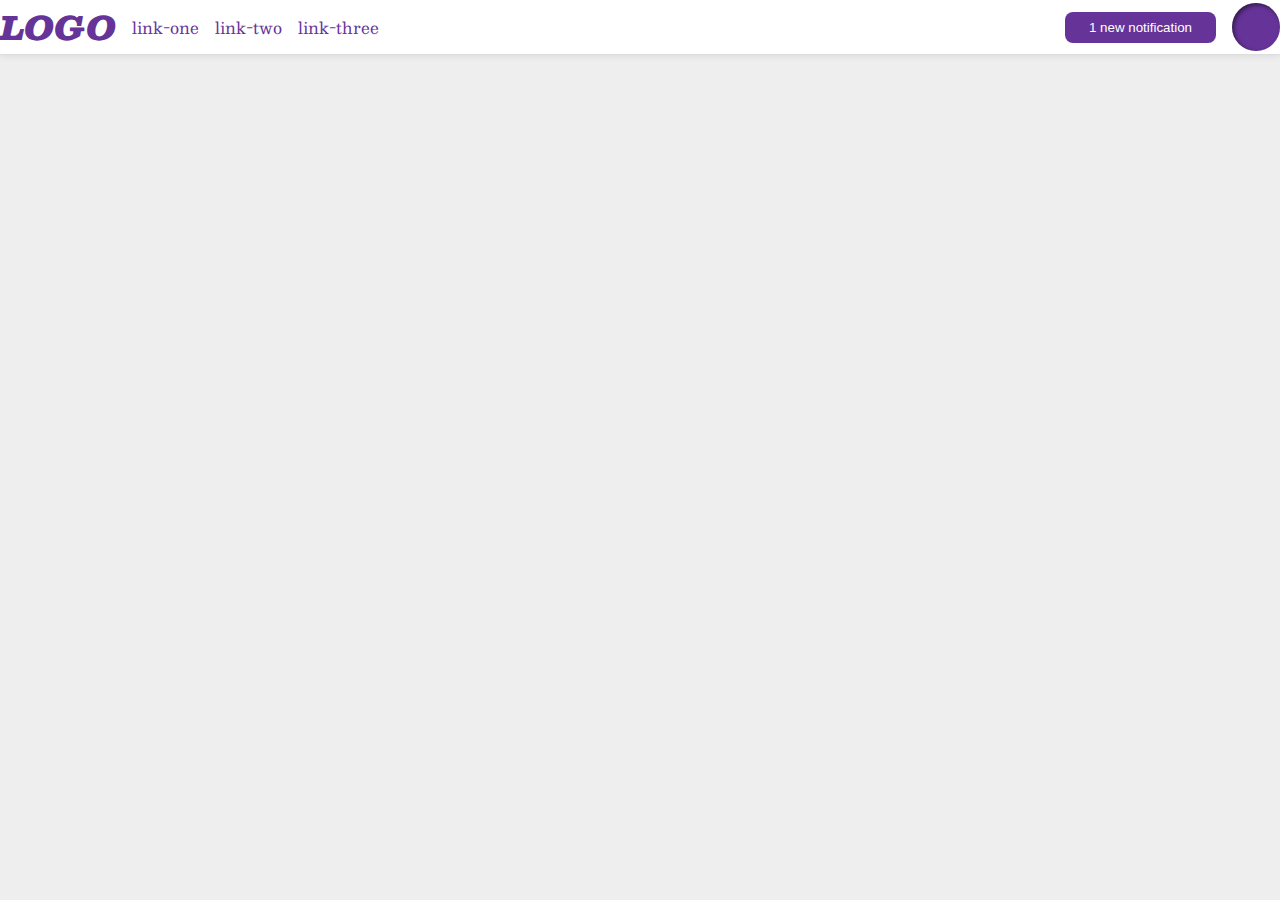
<file: foundations/flex/03-flex-header-2/index.html>
<!doctype html>
<html lang="en">
  <head>
    <meta charset="UTF-8" />
    <meta http-equiv="X-UA-Compatible" content="IE=edge" />
    <meta name="viewport" content="width=device-width, initial-scale=1.0" />
    <title>Flex Header 2</title>
    <link rel="stylesheet" href="style.css" />
  </head>
  <body>
    <div class="header">
      <div class="container-left">
        <div class="logo">LOGO</div>
        <ul class="links">
          <li><a href="https://google.com">link-one</a></li>
          <li><a href="https://google.com">link-two</a></li>
          <li><a href="https://google.com">link-three</a></li>
        </ul>
      </div>
      <div class="container-right">
        <button class="notifications">1 new notification</button>
        <div class="profile-image"></div>
      </div>
    </div>
  </body>
</html>
</file>
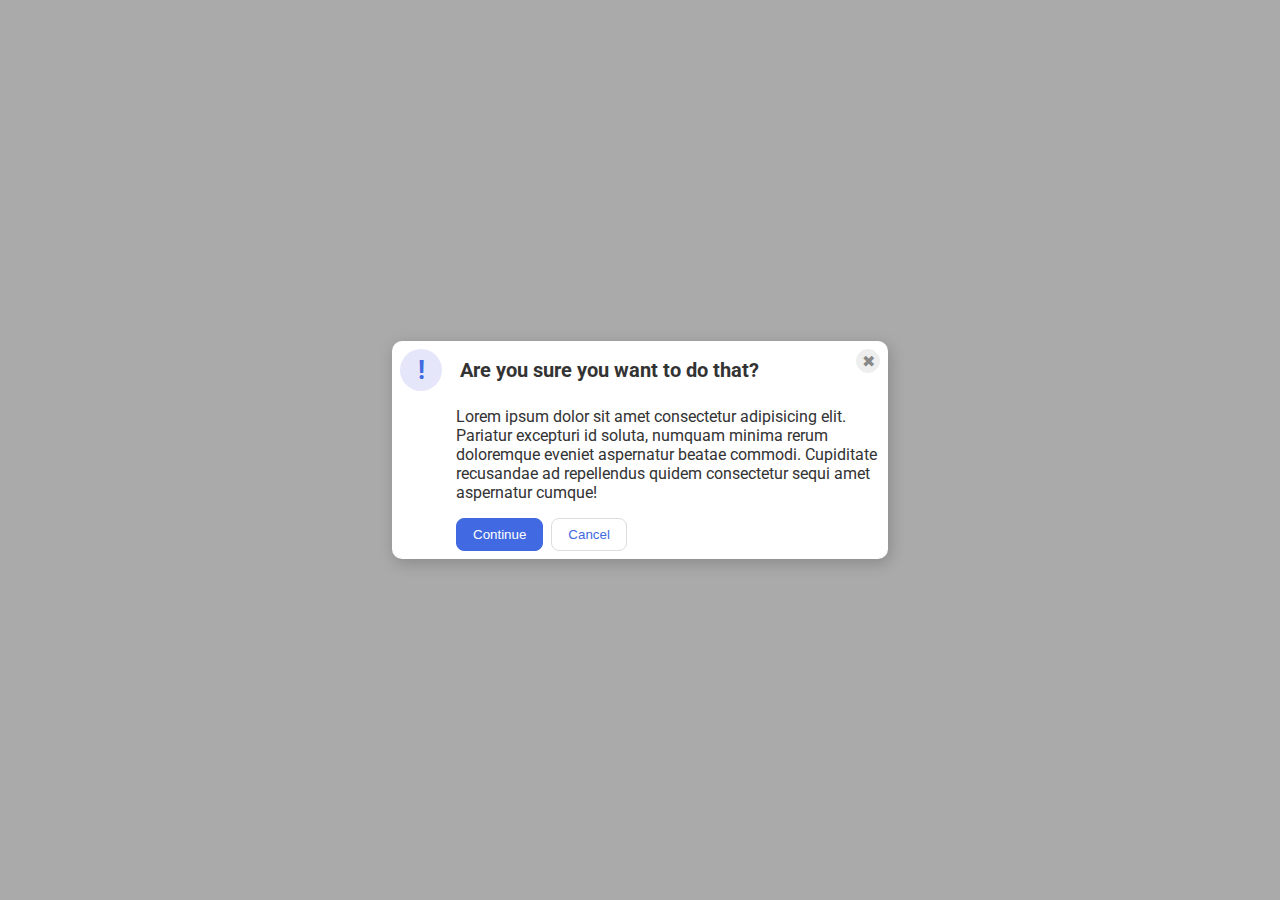
<file: foundations/flex/05-flex-modal/index.html>
<!doctype html>
<html lang="en">
  <head>
    <meta charset="UTF-8" />
    <meta http-equiv="X-UA-Compatible" content="IE=edge" />
    <meta name="viewport" content="width=device-width, initial-scale=1.0" />
    <link rel="stylesheet" href="style.css" />
    <title>Modal</title>
  </head>
  <body>
    <div class="modal">
      <div class="top-container">
        <div class="icon">!</div>
        <div class="header">Are you sure you want to do that?</div>
        <button class="close-button">✖</button>
      </div>
      <div class="text">
        Lorem ipsum dolor sit amet consectetur adipisicing elit. Pariatur
        excepturi id soluta, numquam minima rerum doloremque eveniet aspernatur
        beatae commodi. Cupiditate recusandae ad repellendus quidem consectetur
        sequi amet aspernatur cumque!
      </div>
      <div class="bottom-container">
        <button class="continue">Continue</button>
        <button class="cancel">Cancel</button>
      </div>
    </div>
  </body>
</html>
</file>
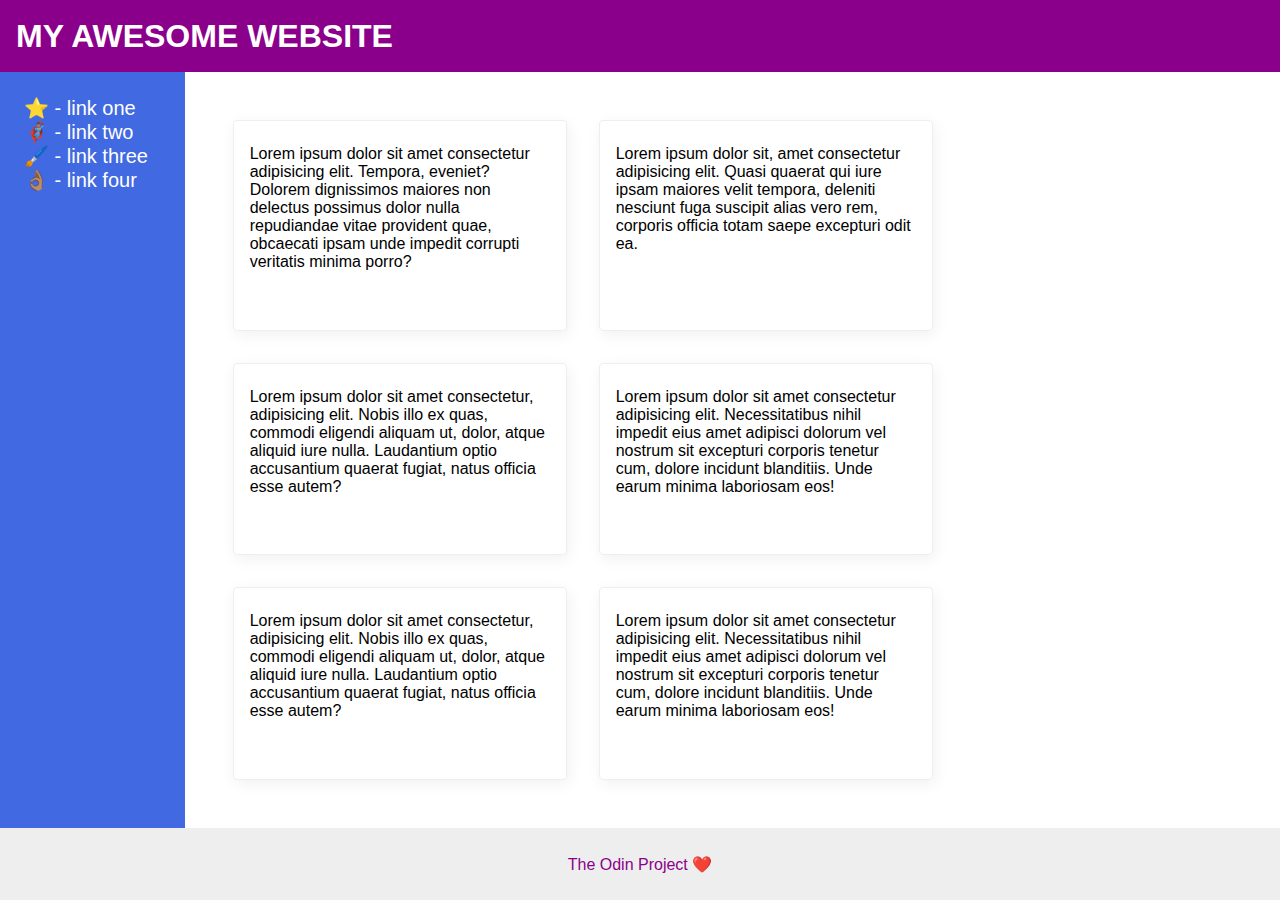
<file: foundations/flex/07-flex-layout-2/index.html>
<!doctype html>
<html lang="en">
  <head>
    <meta charset="UTF-8" />
    <meta http-equiv="X-UA-Compatible" content="IE=edge" />
    <meta name="viewport" content="width=device-width, initial-scale=1.0" />
    <title>The Holy Grail</title>
    <link rel="stylesheet" href="style.css" />
  </head>
  <body>
    <div class="header">MY AWESOME WEBSITE</div>

    <div class="content">
      <div class="sidebar">
        <ul>
          <li><a href="#">⭐ - link one</a></li>
          <li><a href="#">🦸🏽‍♂️ - link two</a></li>
          <li><a href="#">🖌️ - link three</a></li>
          <li><a href="#">👌🏽 - link four</a></li>
        </ul>
      </div>

      <div class="card-container">
        <div class="card">
          Lorem ipsum dolor sit amet consectetur adipisicing elit. Tempora,
          eveniet? Dolorem dignissimos maiores non delectus possimus dolor nulla
          repudiandae vitae provident quae, obcaecati ipsam unde impedit
          corrupti veritatis minima porro?
        </div>
        <div class="card">
          Lorem ipsum dolor sit, amet consectetur adipisicing elit. Quasi
          quaerat qui iure ipsam maiores velit tempora, deleniti nesciunt fuga
          suscipit alias vero rem, corporis officia totam saepe excepturi odit
          ea.
        </div>
        <div class="card">
          Lorem ipsum dolor sit amet consectetur, adipisicing elit. Nobis illo
          ex quas, commodi eligendi aliquam ut, dolor, atque aliquid iure nulla.
          Laudantium optio accusantium quaerat fugiat, natus officia esse autem?
        </div>
        <div class="card">
          Lorem ipsum dolor sit amet consectetur adipisicing elit.
          Necessitatibus nihil impedit eius amet adipisci dolorum vel nostrum
          sit excepturi corporis tenetur cum, dolore incidunt blanditiis. Unde
          earum minima laboriosam eos!
        </div>
        <div class="card">
          Lorem ipsum dolor sit amet consectetur, adipisicing elit. Nobis illo
          ex quas, commodi eligendi aliquam ut, dolor, atque aliquid iure nulla.
          Laudantium optio accusantium quaerat fugiat, natus officia esse autem?
        </div>
        <div class="card">
          Lorem ipsum dolor sit amet consectetur adipisicing elit.
          Necessitatibus nihil impedit eius amet adipisci dolorum vel nostrum
          sit excepturi corporis tenetur cum, dolore incidunt blanditiis. Unde
          earum minima laboriosam eos!
        </div>
      </div>
    </div>

    <div class="footer">The Odin Project ❤️</div>
  </body>
</html>
</file>
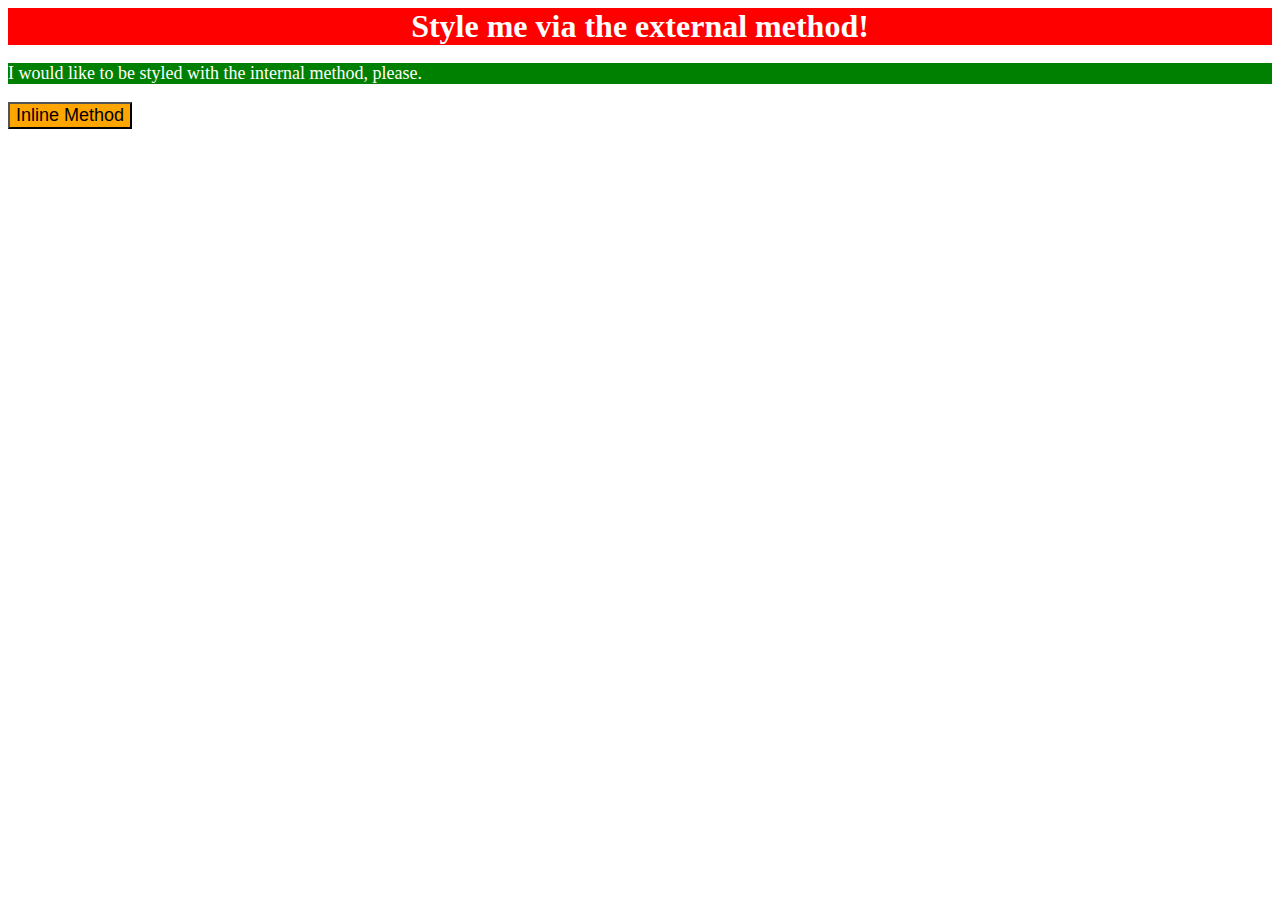
<file: foundations/intro-to-css/01-css-methods/index.html>
<!doctype html>
<html lang="en">
  <head>
    <link rel="stylesheet" href="styles.css" />
    <style>
      p {
        background-color: green;
        color: white;
        font-size: 18px;
      }
    </style>
    <meta charset="UTF-8" />
    <meta http-equiv="X-UA-Compatible" content="IE=edge" />
    <meta name="viewport" content="width=device-width, initial-scale=1.0" />
    <title>Methods for Adding CSS</title>
  </head>
  <body>
    <div>Style me via the external method!</div>
    <p>I would like to be styled with the internal method, please.</p>
    <button style="background-color: orange; font-size: 18px">
      Inline Method
    </button>
  </body>
</html>
</file>
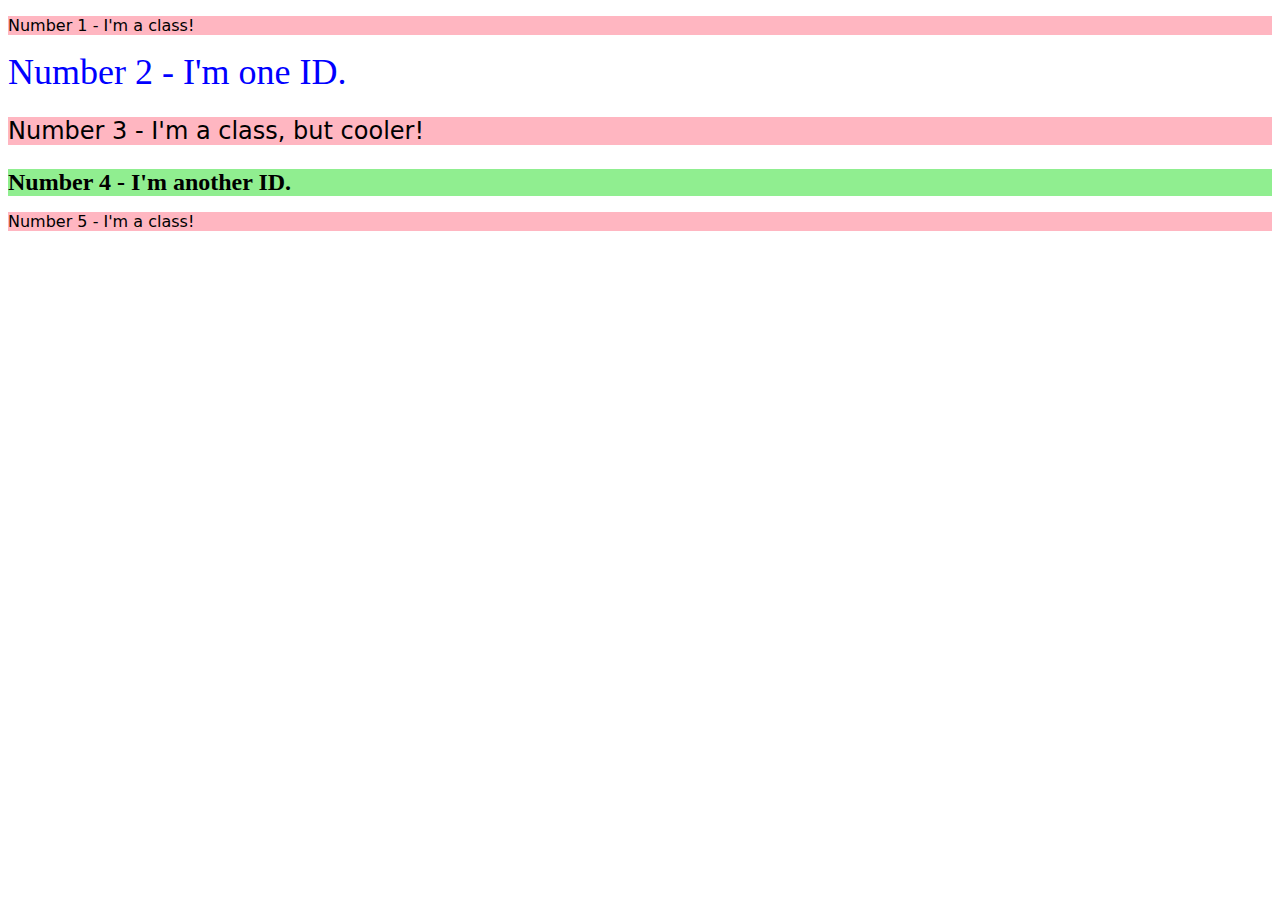
<file: foundations/intro-to-css/02-class-id-selectors/index.html>
<!doctype html>
<html lang="en">
  <head>
    <meta charset="UTF-8" />
    <meta http-equiv="X-UA-Compatible" content="IE=edge" />
    <meta name="viewport" content="width=device-width, initial-scale=1.0" />
    <title>Class and ID Selectors</title>
    <link rel="stylesheet" href="style.css" />
  </head>
  <body>
    <p class="odd-number">Number 1 - I'm a class!</p>
    <div id="second-number">Number 2 - I'm one ID.</div>
    <p class="odd-number" id="third-number">
      Number 3 - I'm a class, but cooler!
    </p>
    <div id="fourth-number">Number 4 - I'm another ID.</div>
    <p class="odd-number">Number 5 - I'm a class!</p>
  </body>
</html>
</file>
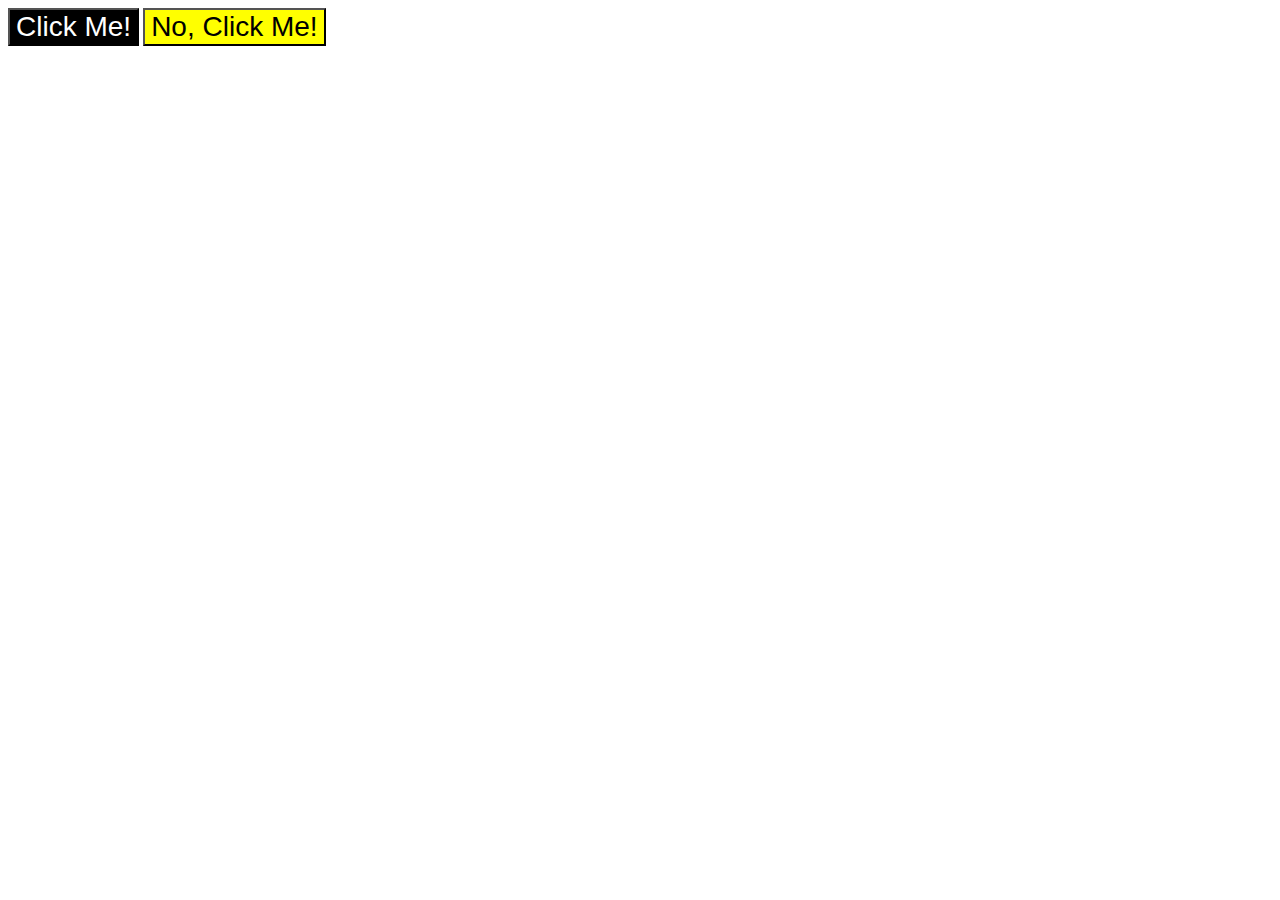
<file: foundations/intro-to-css/03-grouping-selectors/index.html>
<!doctype html>
<html lang="en">
  <head>
    <meta charset="UTF-8" />
    <meta http-equiv="X-UA-Compatible" content="IE=edge" />
    <meta name="viewport" content="width=device-width, initial-scale=1.0" />
    <title>Grouping Selectors</title>
    <link rel="stylesheet" href="style.css" />
  </head>
  <body>
    <button class="first-element">Click Me!</button>
    <button class="second-element">No, Click Me!</button>
  </body>
</html>
</file>
<file: foundations/flex/03-flex-header-2/style.css>
/* this is some magical font-importing.  
you'll learn about it later. */
@import url("https://fonts.googleapis.com/css2?family=Besley:ital,wght@0,400;1,900&display=swap");

body {
  margin: 0;
  background: #eee;
  font-family: Besley, serif;
}

.header {
  background: white;
  border-bottom: 1px solid #ddd;
  box-shadow: 0 0 8px rgba(0, 0, 0, 0.1);
  display: flex;
  justify-content: space-between;
  align-items: center;
  gap: 8px;
}

.container-left {
  display: flex;
  justify-content: left;
  align-items: center;
  gap: 16px;
}

.container-right {
  display: flex;
  justify-content: right;
  align-items: center;
  gap: 16px;
}

.profile-image {
  background: rebeccapurple;
  box-shadow: inset 2px 2px 4px rgba(0, 0, 0, 0.5);
  border-radius: 50%;
  width: 48px;
  height: 48px;
}

.logo {
  color: rebeccapurple;
  font-size: 32px;
  font-weight: 900;
  font-style: italic;
}

button {
  border: none;
  border-radius: 8px;
  background: rebeccapurple;
  color: white;
  padding: 8px 24px;
}

a {
  /* this removes the line under our links */
  text-decoration: none;
  color: rebeccapurple;
}

ul {
  list-style-type: none;
  padding: 0;
  margin: 0;
  display: flex;
  align-items: center;
  gap: 16px;
}
</file>
<file: foundations/flex/05-flex-modal/style.css>
@import url("https://fonts.googleapis.com/css2?family=Roboto:wght@400;700&display=swap");

html,
body {
  height: 100%;
}

body {
  font-family: Roboto, sans-serif;
  margin: 0;
  background: #aaa;
  color: #333;
  /* I'll give you this one for free lol */
  display: flex;
  align-items: center;
  justify-content: center;
}

.top-container {
  display: flex;
  justify-content: space-between;
  gap: 16px;
}

.top-container .icon {
  align-self: flex-end;
}

.top-container .header {
  font-weight: bold;
  font-size: 20px;
  align-self: center;
  padding-right: 80px;
}

.top-container .close-button {
  align-self: flex-start;
}

.modal {
  background: white;
  width: 480px;
  border-radius: 10px;
  box-shadow: 2px 4px 16px rgba(0, 0, 0, 0.2);
  display: flex;
  flex-direction: column;
  gap: 16px;
  padding: 8px;
}

.bottom-container {
  display: flex;
  align-items: center;
  gap: 8px;
  padding-left: 56px;
}

.icon {
  color: royalblue;
  font-size: 26px;
  font-weight: 700;
  background: lavender;
  width: 42px;
  height: 42px;
  border-radius: 50%;
  display: flex;
  align-items: center;
  justify-content: center;
}

.close-button {
  background: #eee;
  border-radius: 50%;
  color: #888;
  font-weight: 400;
  font-size: 16px;
  height: 24px;
  width: 24px;
  display: flex;
  align-items: center;
  justify-content: center;
  border: 1px solid #eee;
  padding: 0;
}

.text {
  padding-left: 56px;
}

button {
  cursor: pointer;
  padding: 8px 16px;
  border-radius: 8px;
}

button.continue {
  background: royalblue;
  border: 1px solid royalblue;
  color: white;
}

button.cancel {
  background: white;
  border: 1px solid #ddd;
  color: royalblue;
}
</file>
<file: foundations/flex/07-flex-layout-2/style.css>
body {
  font-family:
    -apple-system, BlinkMacSystemFont, "Segoe UI", Roboto, Oxygen, Ubuntu,
    Cantarell, "Open Sans", "Helvetica Neue", sans-serif;
  margin: 0;
  min-height: 100vh;
  text-decoration: none;
  display: flex;
  flex-direction: column;
  justify-content: space-between;
}

a {
  text-decoration: none;
  color: white;
  font-size: 20px;
}

ul {
  list-style-type: none;
  padding: 24px;
  margin: 0;
}

.header {
  height: 72px;
  background: darkmagenta;
  color: white;
  font-weight: bold;
  font-size: 32px;
  display: flex;
  flex-direction: column;
  justify-content: center;
  padding-left: 16px;
}

.content {
  display: flex;
  flex: auto;
}

.footer {
  height: 72px;
  background: #eee;
  color: darkmagenta;

  display: flex;
  flex-direction: column;
  justify-content: center;
  align-items: center;
}

.sidebar {
  flex-basis: 400px;
  background: royalblue;
  box-sizing: border-box;
}

.card-container {
  display: flex;
  flex-wrap: wrap;
  gap: 32px;
  padding: 48px;
}

.card {
  width: 300px;
  border: 1px solid #eee;
  box-shadow: 2px 4px 16px rgba(0, 0, 0, 0.06);
  border-radius: 4px;
  padding: 24px 16px;
}
</file>
<file: foundations/intro-to-css/01-css-methods/styles.css>
div {
  background-color: red;
  color: white;
  font-size: 32px;
  text-align: center;
  font-weight: bold;
}
</file>
<file: foundations/intro-to-css/02-class-id-selectors/style.css>
.odd-number {
  background-color: lightpink;
  font-family: Verdana, "DejaVu Sans", sans-serif;
}

#second-number {
  color: blue;
  font-size: 36px;
}

.odd-number#third-number {
  font-size: 24px;
}

#fourth-number {
  background-color: lightgreen;
  font-size: 24px;
  font-weight: bold;
}
</file>
<file: foundations/intro-to-css/03-grouping-selectors/style.css>
.first-element,
.second-element {
  font-size: 28px;
  font-family: Helvetica, "Times New Roman", sans-serif;
}

.first-element {
  background-color: black;
  color: white;
}

.second-element {
  background-color: yellow;
}
</file>
